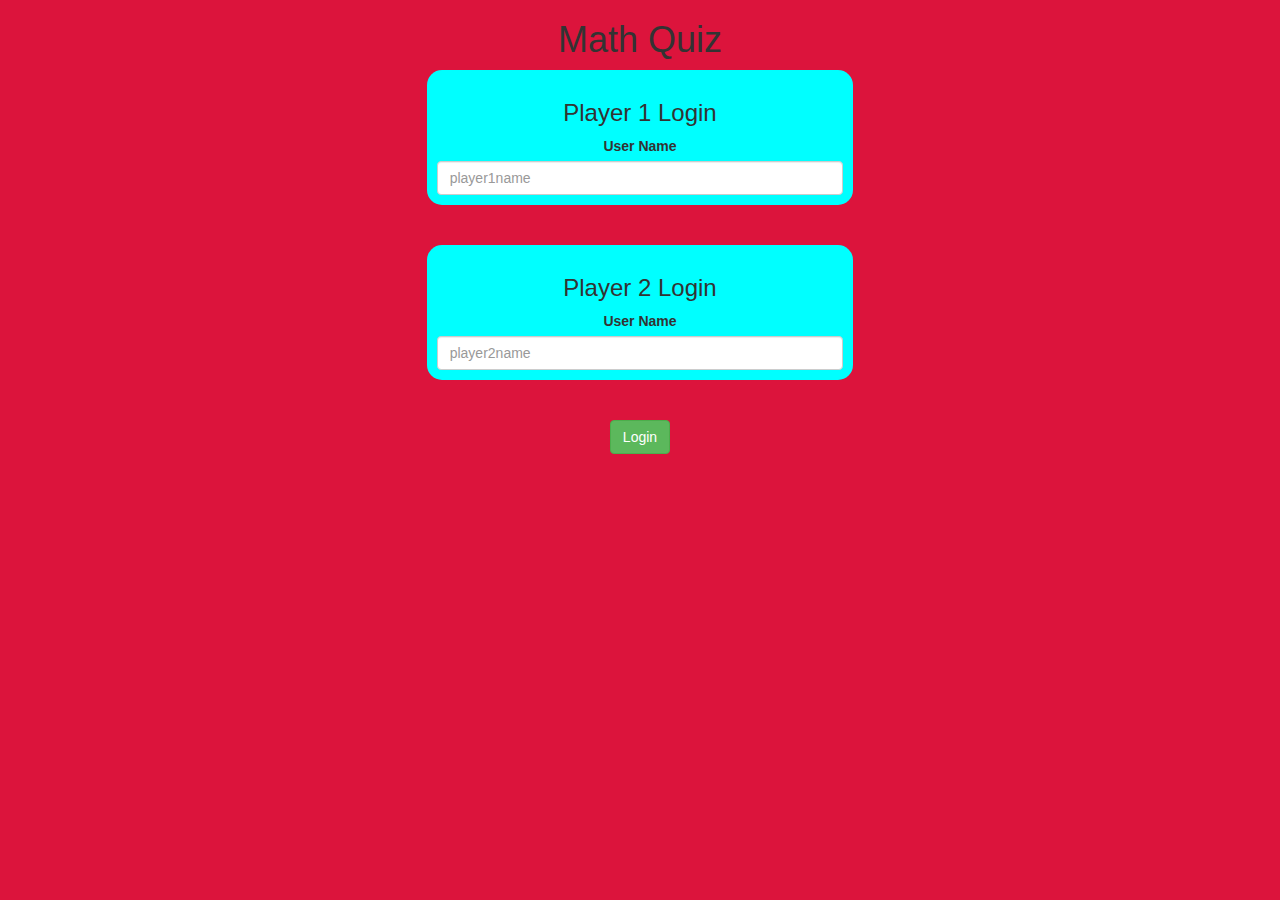
<file: index.html>
<!DOCTYPE html>
<html>
<head>
	<title>Math Quiz</title>

<meta name="viewport" content="width=device-width, initial-scale=1">
<link rel="stylesheet" href="https://maxcdn.bootstrapcdn.com/bootstrap/3.4.0/css/bootstrap.min.css">
<script src="https://ajax.googleapis.com/ajax/libs/jquery/3.4.1/jquery.min.js"></script>
<script src="https://maxcdn.bootstrapcdn.com/bootstrap/3.4.0/js/bootstrap.min.js"></script>

<link rel="stylesheet" type="text/css" href="game.css">

<script src="game_login.js"></script>
</head>
<body>
<center>
	<h1>Math Quiz</h1>
	<div class="col-lg-4 col-sm-8 col-xs-11 login_div1">
<h3>Player 1 Login</h3>
<label>User Name</label>
<input id="player1nameinput" type="text" class="form-control" placeholder="player1name">
	</div>
	<br>
	<br>
	<div class="col-lg-4 col-sm-8 col-xs-11 login_div2">
		<h3>Player 2 Login</h3>
		<label>User Name</label>
		<input id="player2nameinput" type="text" class="form-control" placeholder="player2name">
			</div>
			<br>
			<br>
			<button class="btn btn-success" onclick="login()">Login</button>
</center>
</body>
</html>
</file>
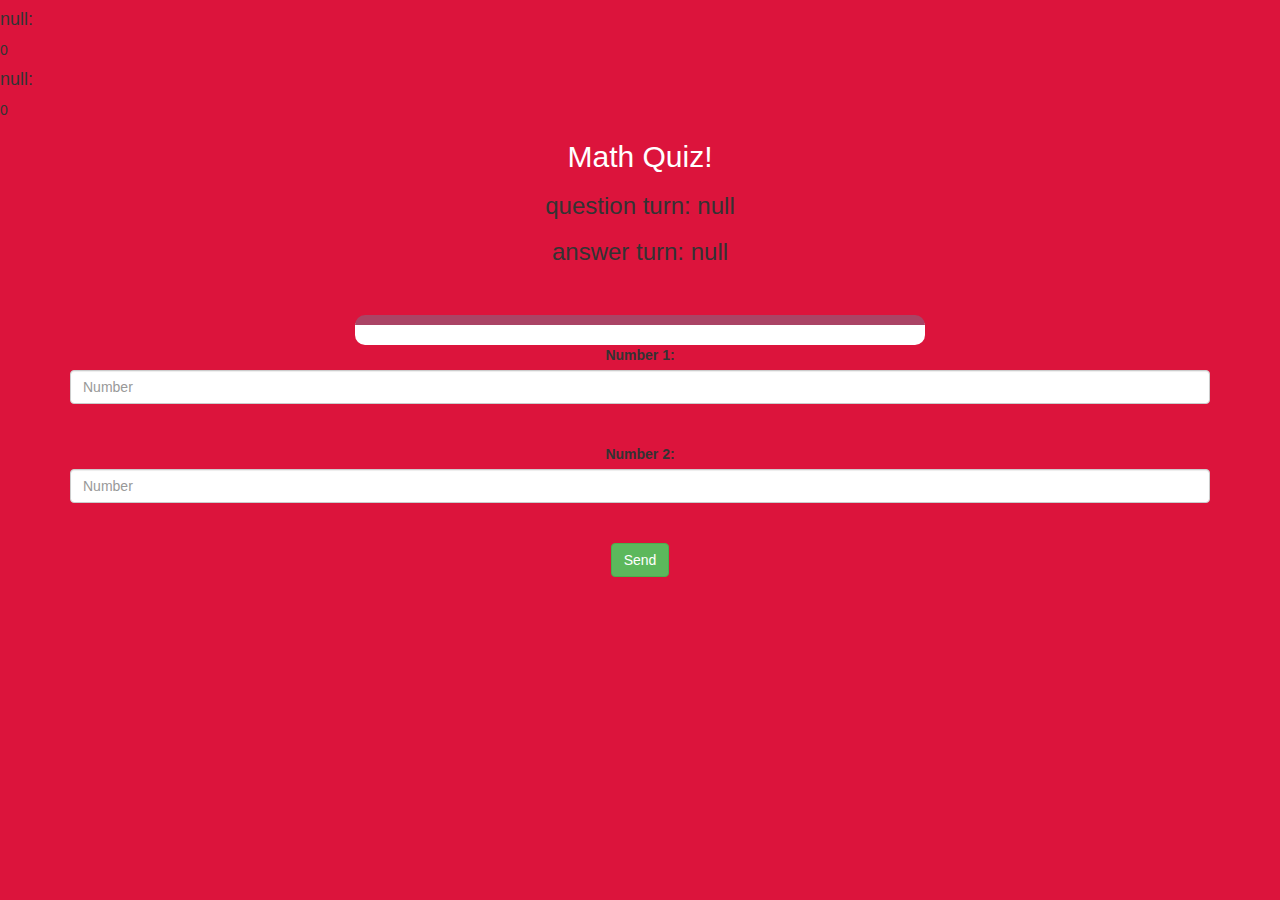
<file: game_page.html>
<!DOCTYPE html>
<html>
<head>
	<title>Guess The Word</title>

<meta name="viewport" content="width=device-width, initial-scale=1">
<link rel="stylesheet" href="https://maxcdn.bootstrapcdn.com/bootstrap/3.4.0/css/bootstrap.min.css">
<script src="https://ajax.googleapis.com/ajax/libs/jquery/3.4.1/jquery.min.js"></script>
<script src="https://maxcdn.bootstrapcdn.com/bootstrap/3.4.0/js/bootstrap.min.js"></script>

<link rel="stylesheet" type="text/css" href="game.css">
</head>
<body>
<h4 id="player1name"></h4><span id="player1score"></span>
<h4 id="player2name"></h4><span id="player2score"></span>
<div class="container">
	<center>
		<h2 style="color: white;">Math Quiz!</h2>
<h3 id="playerquestion"></h3>
<h3 id="playeranswer"></h3>
		<br>
		<br>
<div id="output" class="col-lg-6"></div>
		<label>Number 1: <b style="color: red"></b></label>
<input type="text" id="number1" class="form-control" placeholder="Number">
		<br>
		<br>
		<label>Number 2: <b style="color: red"></b></label>
<input type="text" id="number2" class="form-control" placeholder="Number">
<br>
		<br>
<button onclick="send()" class="btn btn-success">Send</button>
	</center>
</div>

<script src="game_page.js"></script>
</body>
</html>
</file>
<file: game.css>
body
{
	background: crimson;
}

	.login_div1 , .login_div2
	{
		background: cyan;
		padding: 10px;
		float: none;
		border-radius: 15px;
	}


#player1_name , #player2_name
{
	display: inline-block;
	margin-left: 20px;
}
#word
{
	width: 60%;
}
#word_display
{
	letter-spacing: 5px;
}
#output
{
background: white;
border-radius: 10px;
border-top: 10px solid #AA4465;
padding: 10px;
float: none;
text-align: left;
}
</file>
